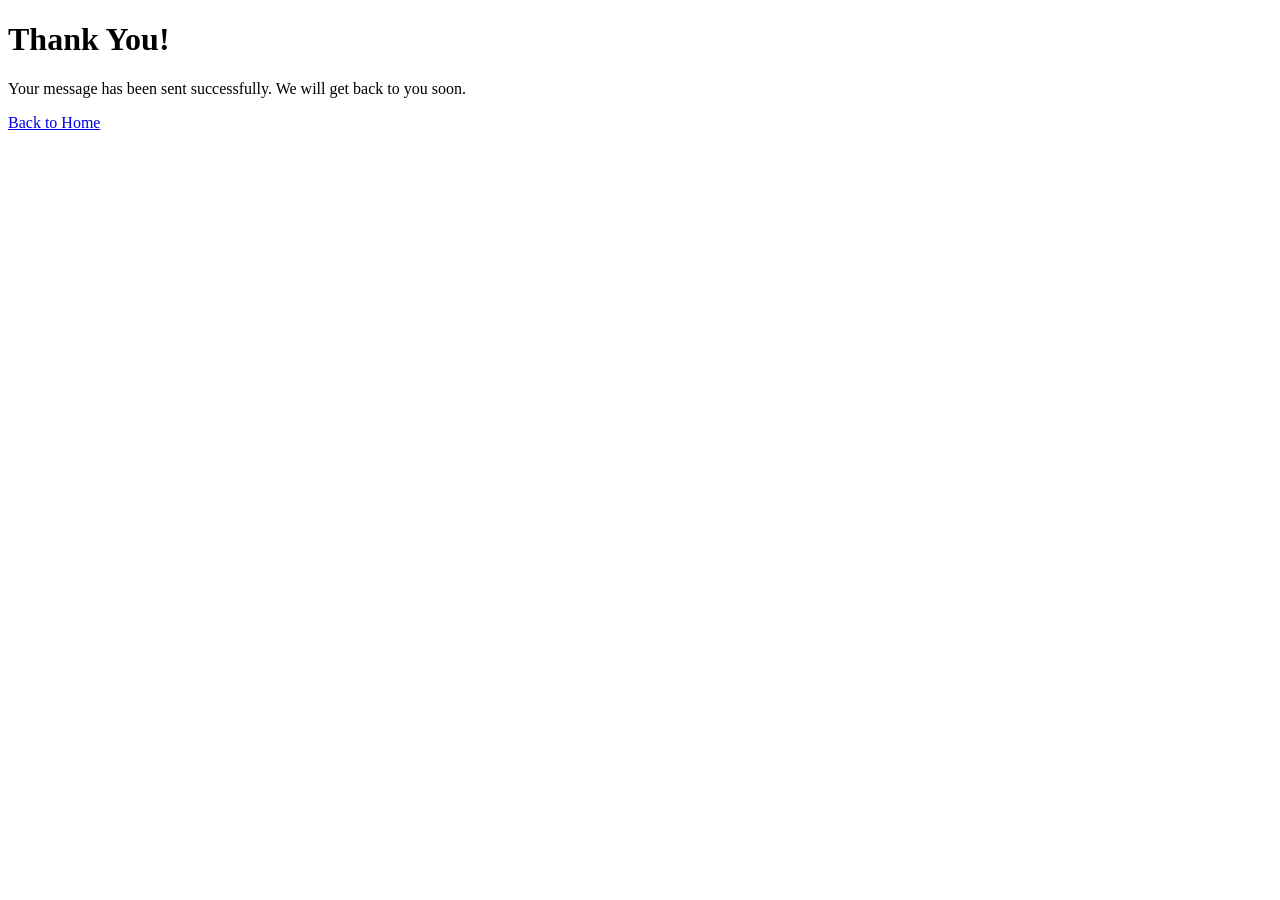
<file: src/Components/ThankYou.html>
<!DOCTYPE html>
<html lang="en">
<head>
  <meta charset="UTF-8">
  <meta name="viewport" content="width=device-width, initial-scale=1.0">
  <title>Thank You</title>
</head>
<body>
  <h1>Thank You!</h1>
  <p>Your message has been sent successfully. We will get back to you soon.</p>
  <a href="/">Back to Home</a>
</body>
</html>
</file>
